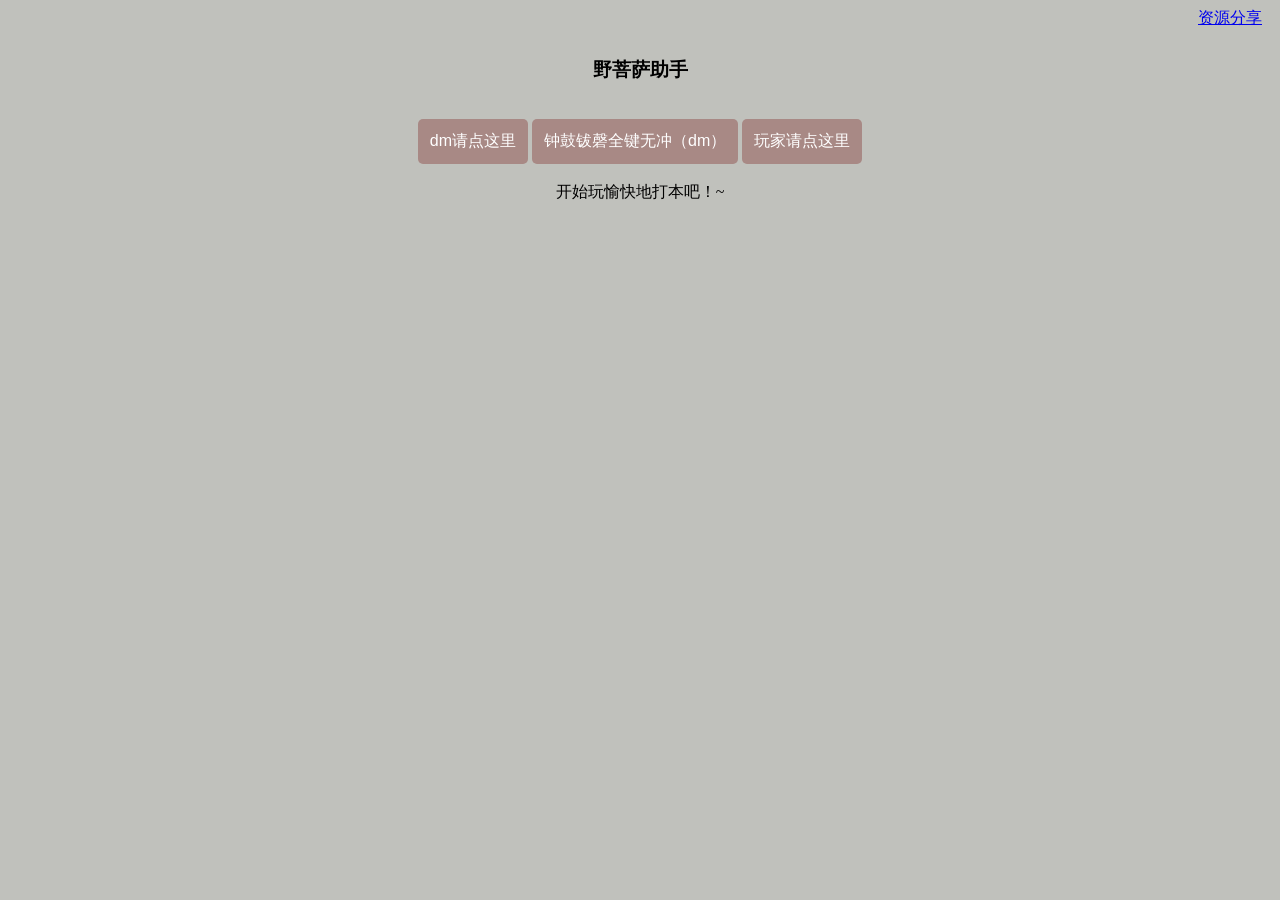
<file: index.html>
<!DOCTYPE html>
<html lang="en">
<head>
    <meta charset="UTF-8">
    <meta name="viewport" content="width=device-width, initial-scale=1.0">
    <title>野菩萨</title>
    <link rel="stylesheet" href="/css/style.css">
</head>
<body>
<div id = "nav">
    <a href="html/download.html">资源分享</a>
</div>
<h3>野菩萨助手
</h3>
<br/>
<div class="btn_box">
    <button id="btn1" class="button2">dm请点这里</button>
    <button id="btn3" class="button2">钟鼓钹磬全键无冲（dm）</button>
    <button id="btn2" class="button2">玩家请点这里</button>
</div>
<br/>
<div class="div_box">
    <div class="txt" id="zhushi">
        开始玩愉快地打本吧！~
    </div>
    <br/><br/>
    <div class="img_box" id="tupian">
    </div>
</div>
</body>
</html>
<script>
window.onload=function() {
	document.getElementById('btn1').onclick = function(){
    window.location.href = 'html/dm.html';
    };
    document.getElementById('btn2').onclick = function(){
    window.location.href = 'html/player.html';
    };
    document.getElementById('btn3').onclick = function(){
    window.location.href = 'html/zgbq.html';
    };
}
</script>
</file>
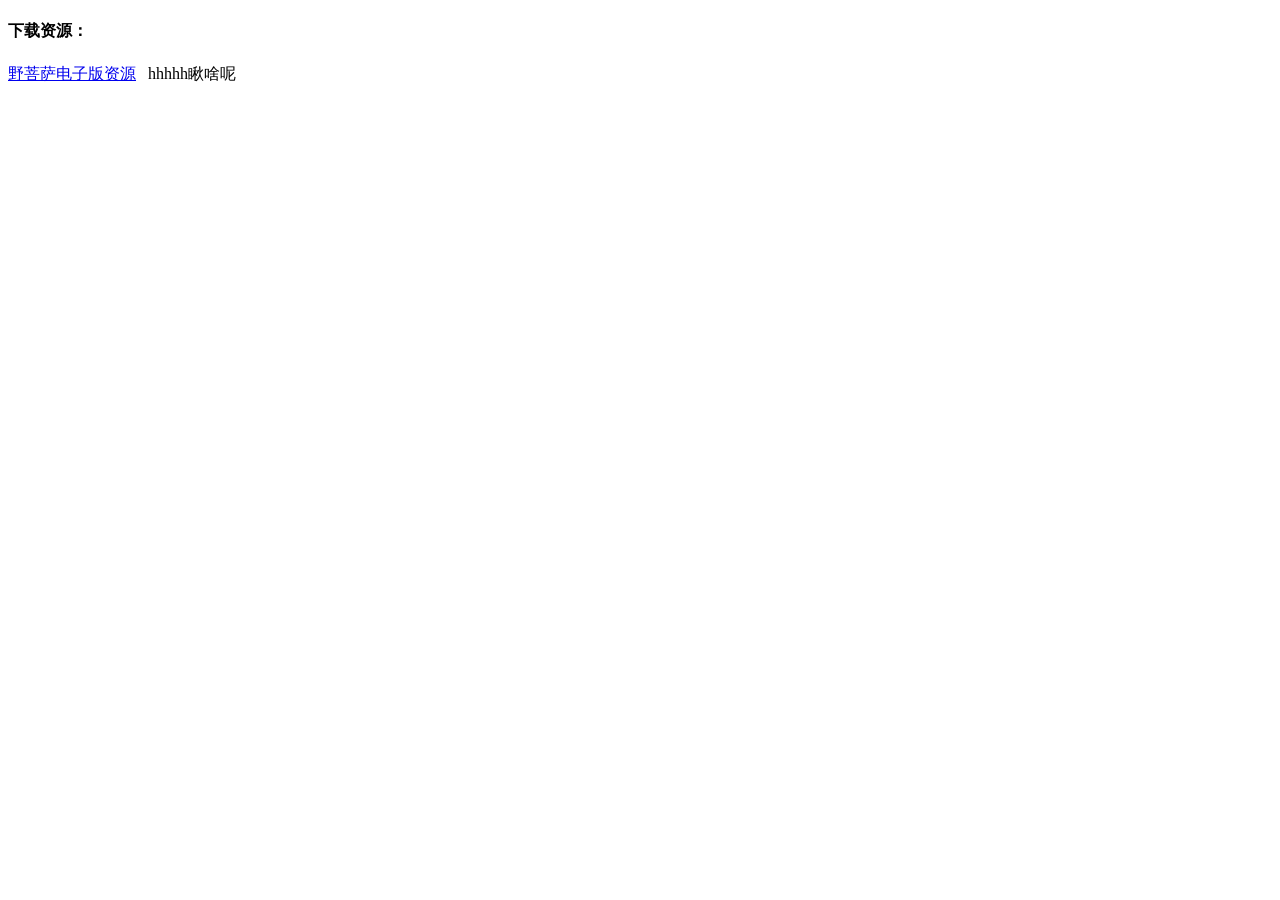
<file: html/download.html>
<!DOCTYPE html>
<html lang="en">
<head>
    <meta charset="UTF-8">
    <title>宣和牌资源分享页</title>
</head>
<body>
<h4>下载资源：</h4>
<a href="https://pan.baidu.com/s/14qxjjohiqS4cCB0NpUnyHg?pwd=8989">野菩萨电子版资源</a>
&nbsp;&nbsp;hhhhh瞅啥呢<br/>
<br/>
</body>
</html>
</file>
<file: css/style.css>
body{
            background-color: #c0c1bc;
        }
        #nav{
            height : 30px;
            width : 100%;
            text-align: right;
        }
        #nav a{
            margin-right : 10px
        }
        h3{
            text-align: center;
            font
        }
        .div_box{
            width : 100%;
            text-align: center;
        }
        .txt{
            min-height : 100px;
            width : 60%;
            border-radius: 4px;
            display: inline-block;
        }
        .img_box{
            height : 0px;
            width : 60%;
            border-radius: 4px;
            display: inline-block;
        }
        .paipu_page{
            width:100%;
        }
        .btn_box{
            width : 100%;
            text-align: center;
        }
        .button2{
            background-color: #a88985;
            border: none;
            border-radius: 5px;
            color: white;
            padding: 12px 12px;
            text-align: center;
            text-decoration: none;
            display: inline-block;
            font-size: 16px;
        }
        .button3{
            background-color: #a88985;
            border: none;
            border-radius: 3px;
            color: white;
            padding: 3px 12px;
            text-align: center;
            text-decoration: none;
            display: inline-block;
            font-size: 16px;
        }
        .page_labels{
            /*background-color: #97694F;*/
            border: none;
            border-radius: 5px 5px 0 0;
            color: white;
            padding: 12px 20px;
            text-align: center;
            text-decoration: none;
            display: inline-block;
            font-size: 16px;
            border-bottom: 2px solid rgba(57,11,0,0.7);
        }
        .page_labels_active{
            background-color: rgba(57,11,0,0.7);
        }
        .page_labels_gray{
            background-color: #A8A8A8;
        }
        .button2:hover{
            box-shadow: 0 12px 16px 0 rgba(0,0,0,0.24), 0 17px 50px 0 rgba(0,0,0,0.19);
        }
        .page_labels_active:hover{
            box-shadow: 0 -12px 16px 0 rgba(129,70,0,0.24), 0 -17px 50px 0 rgba(212,175,55,0.19);
        }
        .page_labels_gray:hover{
            box-shadow: 0 -12px 16px 0 rgba(0,0,0,0.15), 0 -17px 50px 0 rgba(0,0,0,0.10);
        }
        #label_box{
            border-bottom: 2px solid rgba(57,11,0,0.7);
        }
        .bgm_biaoti{
            color: #5C3317;
        }
        .xiangzi{
        width: 30vw;
        height: 20vw;
        }
        .modal {
          display: none; /* 默认隐藏 */
          position: fixed; /* 固定定位 */
          left: 50%;
          top: 50%;
          transform: translate(-50%, -50%);
          padding: 20px;
          background-color: white;
          border: 1px solid #ccc;
          box-shadow: 0 4px 8px rgba(0,0,0,0.1);
          z-index: 1000; /* 确保弹窗在最上层 */
          background-color: #C6C6B8;
          border: 2px solid rgba(57,11,0,0.7);
          text-align: left;
          min-height : 100px;
          min-width : 400px;
          border-radius: 4px;
        }
        .modal h3{
        text-align: center;
        }
</file>
